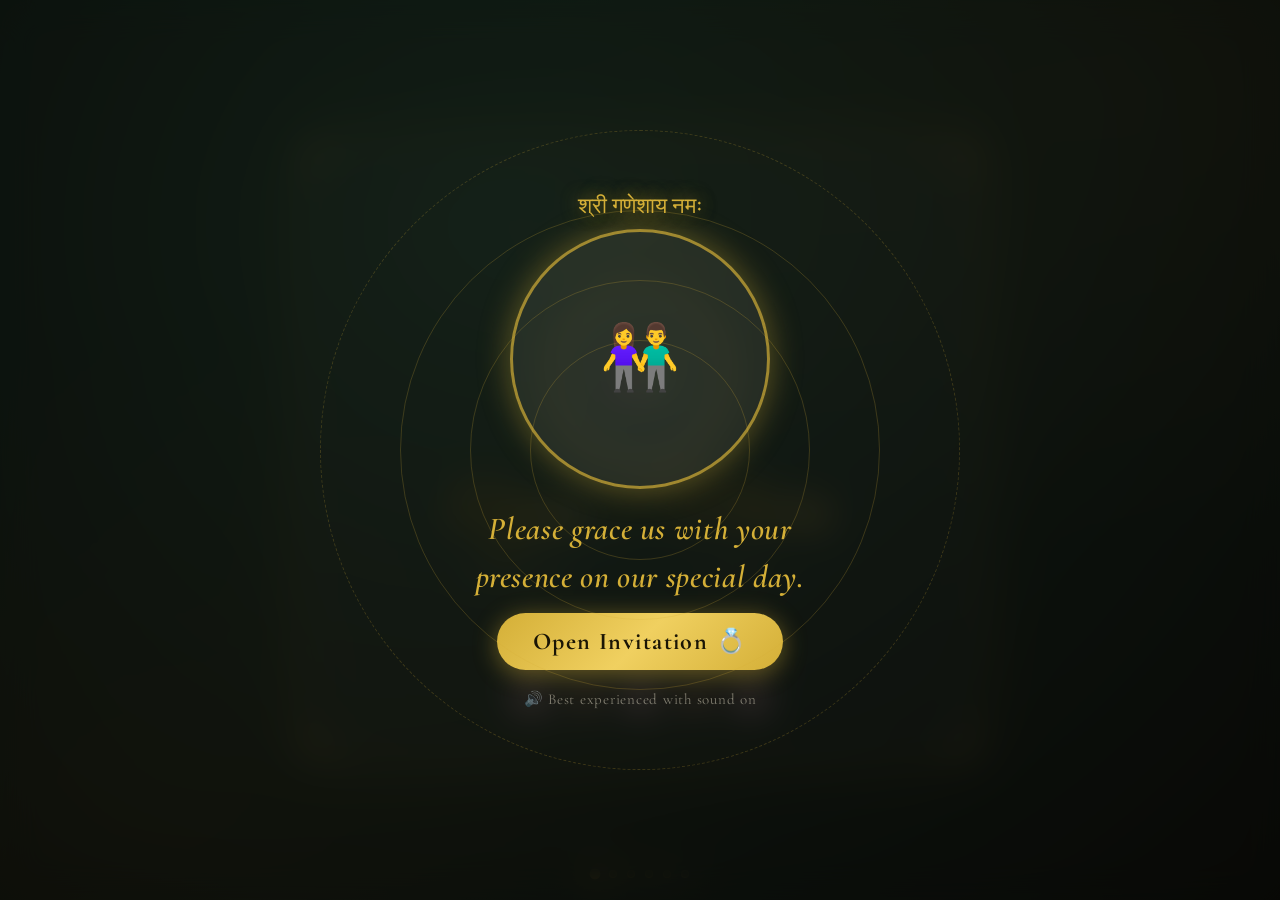
<file: index.html>
<!DOCTYPE html>
<html lang="en">
<head>
  <meta charset="UTF-8" />
  <meta name="viewport" content="width=device-width, initial-scale=1.0" />
  <meta name="description" content="Arjun &amp; Meera — a digital wedding invitation with an Indian ethnic theme. 20 &amp; 21 November 2027, Jodhpur." />
  <meta property="og:title" content="Arjun &amp; Meera — Wedding Invitation" />
  <meta property="og:description" content="Join us for Haldi, Sangeet, Vivaah &amp; Reception — 20 &amp; 21 November 2027, Jodhpur." />
  <meta property="og:type" content="website" />
  <meta name="theme-color" content="#0d1c1c" />
  <link rel="icon" href="assets/images/favicon.svg" type="image/svg+xml" />
  <title>Arjun &amp; Meera — Wedding Invitation</title>
  <link rel="preconnect" href="https://fonts.googleapis.com" />
  <link rel="preconnect" href="https://fonts.gstatic.com" crossorigin />
  <link href="https://fonts.googleapis.com/css2?family=Cormorant+Garamond:ital,wght@0,300;0,400;0,600;1,400&family=Playfair+Display:ital,wght@0,400;0,700;1,400&family=Great+Vibes&display=swap" rel="stylesheet" />
  <link rel="stylesheet" href="css/styles.css" />
</head>
<body>

<!-- ── Splash Screen ──────────────────────────────────── -->
<div id="splash">
  <div class="splash-ring" style="width:220px;height:220px;animation-duration:4s;"></div>
  <div class="splash-ring" style="width:340px;height:340px;animation-duration:6s;animation-delay:0.8s;"></div>
  <div class="splash-ring" style="width:480px;height:480px;animation-duration:9s;animation-delay:1.6s;"></div>
  <div class="splash-ring" style="width:640px;height:640px;animation-duration:12s;animation-delay:2.4s;border-style:dashed;"></div>
  <div id="splash-inner">
    <div id="splash-shri-ganesh">श्री गणेशाय नमः</div>
    <div id="splash-couple" style="width:clamp(180px,48vw,260px);height:clamp(180px,48vw,260px);border-radius:50%;border:3px solid rgba(212,175,55,0.7);box-shadow:0 0 32px rgba(212,175,55,0.4);margin:0 auto 16px;display:flex;align-items:center;justify-content:center;background:rgba(255,248,225,0.08);font-size:64px;">👫</div>
    <p id="splash-guest"></p>
    <h1 id="splash-title">Please grace us with your presence on our special day.</h1>
<button id="splash-btn" aria-label="Open the wedding invitation">Open Invitation 💍</button>
    <p id="splash-note">🔊 Best experienced with sound on</p>
  </div>
</div>

<!-- ── Mandala background ──────────────────────────────── -->
<div id="mandala-bg">
  <div id="mandala-outer"></div>
  <div id="mandala-inner"></div>
</div>

<!-- ── Audio Player (hidden) ──────────────────────────── -->
<audio id="bg-audio" src="assets/audio/music.mp3" loop preload="auto"></audio>

<!-- ── Guest Banner (hidden by default; shown only when ?guest= is set) ── -->
<div id="guest-banner" style="display:none">
  <span id="guest-text"></span>
</div>

<!-- ── Nav dots ────────────────────────────────────────── -->
<div id="nav-dots"></div>

<!-- ── Pause toast ──────────────────────────────────────── -->
<div id="pause-toast">
  <svg id="pause-icon" viewBox="0 0 24 24" fill="none" stroke="rgba(212,175,55,0.9)" stroke-width="2.2" stroke-linecap="round">
    <rect x="6" y="4" width="4" height="16" rx="1" fill="rgba(212,175,55,0.9)" stroke="none"/>
    <rect x="14" y="4" width="4" height="16" rx="1" fill="rgba(212,175,55,0.9)" stroke="none"/>
  </svg>
  <svg id="play-icon" viewBox="0 0 24 24" fill="none" style="display:none">
    <polygon points="5,3 19,12 5,21" fill="rgba(212,175,55,0.9)"/>
  </svg>
</div>

<!-- ── Floating petals ─────────────────────────────────── -->
<div id="petals-canvas"></div>

<!-- ════════════════════════════════════════════════════════
     SCREEN 0 — WELCOME
     ══════════════════════════════════════════════════════ -->
<section class="screen" id="screen-welcome" aria-label="Welcome">
  <div class="card">
    <div class="corner-tr"></div><div class="corner-bl"></div>

    <div class="om">ॐ</div>
    <div class="divider" style="font-size:clamp(16px,2.5vw,22px);letter-spacing:0.2em;font-weight:600;">Shubh Vivah</div>

    <!-- Couple photo placeholder -->
    <div class="photo-wrap" id="couple-photo">
      <div class="photo-placeholder" style="font-size:48px;">👫</div>
    </div>

    <div class="couple-stack">
      <div class="name-group">
        <span class="couple-names shimmer-text">Arjun</span>
        <div class="parent-names">Ramesh Sharma<br/>&amp; Sunita Sharma</div>
      </div>
      <span class="ampersand">&amp;</span>
      <div class="name-group">
        <span class="couple-names shimmer-text">Meera</span>
        <div class="parent-names">Vijay Iyer<br/>&amp; Lakshmi Iyer</div>
      </div>
    </div>

    <div class="welcome-footer">
      <p class="welcome-dates">20 &amp; 21 November 2027</p>
      <p class="welcome-venue">JODHPUR</p>
      <div class="flower-row">
        <span>🌸</span><span>🪷</span><span>🌸</span><span>🪷</span><span>🌸</span>
      </div>
    </div>

  </div>
</section>

<!-- ════════════════════════════════════════════════════════
     SCREEN 1 — HALDI
     ══════════════════════════════════════════════════════ -->
<section class="screen" id="screen-haldi">
  <div class="theme-canvas" id="tc-haldi"></div>
  <div class="card">
    <div class="corner-tr"></div><div class="corner-bl"></div>
    <div class="ceremony-icon">🌼</div>
    <div class="ceremony-title">Haldi</div>
    <div class="ceremony-subtitle">The Sacred Turmeric Ceremony</div>
    <div class="divider"></div>
    <div class="detail-grid">
      <div class="detail-row"><span class="detail-label">📅 Date</span><span class="detail-value">Saturday, 20 November 2027</span></div>
      <div class="detail-row"><span class="detail-label">⏰ Time</span><span class="detail-value">12:00 PM onwards</span></div>
      <div class="detail-row"><span class="detail-label">📍 Venue</span><span class="detail-value"><a class="maps-link" href="https://maps.app.goo.gl/DcgU9LWGgVseGhu6A" target="_blank" rel="noopener">🗺 Umaid Bhawan Palace</a></span></div>
    </div>
    <div class="divider"></div>
    <p style="font-size:clamp(16px,3vw,22px);color:rgba(255,248,225,0.85);line-height:1.8;font-style:italic;font-weight:600;">
      A joyous morning of turmeric, laughter, and love —<br/>blessings painted in gold.
    </p>
  </div>
</section>

<!-- ════════════════════════════════════════════════════════
     SCREEN 2 — SANGEET
     ══════════════════════════════════════════════════════ -->
<section class="screen" id="screen-sangeet">
  <div class="theme-canvas" id="tc-sangeet"></div>
  <div class="card">
    <div class="corner-tr"></div><div class="corner-bl"></div>
    <div class="ceremony-icon">🎶</div>
    <div class="ceremony-title">Sangeet</div>
    <div class="ceremony-subtitle">An Evening of Music &amp; Dance</div>
    <div class="divider"></div>
    <div class="detail-grid">
      <div class="detail-row"><span class="detail-label">📅 Date</span><span class="detail-value">Saturday, 20 November 2027</span></div>
      <div class="detail-row"><span class="detail-label">⏰ Time</span><span class="detail-value">4:00 PM onwards</span></div>
      <div class="detail-row"><span class="detail-label">📍 Venue</span><span class="detail-value"><a class="maps-link" href="https://maps.app.goo.gl/DcgU9LWGgVseGhu6A" target="_blank" rel="noopener">🗺 Umaid Bhawan Palace</a></span></div>
    </div>
    <div class="divider"></div>
    <p style="font-size:clamp(16px,3vw,22px);color:rgba(255,248,225,0.85);line-height:1.8;font-style:italic;font-weight:600;">
      An evening filled with music, dance, and the warmth of<br/>family and friends coming together.
    </p>
  </div>
</section>

<!-- ════════════════════════════════════════════════════════
     SCREEN 3 — VIVAAH
     ══════════════════════════════════════════════════════ -->
<section class="screen" id="screen-vivaah">
  <div class="theme-canvas" id="tc-vivaah"></div>
  <div class="card">
    <div class="corner-tr"></div><div class="corner-bl"></div>
    <div class="ceremony-icon">🪔</div>
    <div class="ceremony-title">Vivaah</div>
    <div class="ceremony-subtitle">The Sacred Wedding Ceremony</div>
    <div class="divider"></div>
    <div class="detail-grid">
      <div class="detail-row"><span class="detail-label">📅 Date</span><span class="detail-value">Sunday, 21 November 2027</span></div>
      <div class="detail-row"><span class="detail-label">⏰ Time</span><span class="detail-value">9:00 AM onwards</span></div>
      <div class="detail-row"><span class="detail-label">📍 Venue</span><span class="detail-value"><a class="maps-link" href="https://maps.app.goo.gl/DcgU9LWGgVseGhu6A" target="_blank" rel="noopener">🗺 Umaid Bhawan Palace</a></span></div>
    </div>
    <div class="divider"></div>
    <p style="font-size:clamp(16px,3vw,22px);color:rgba(255,248,225,0.85);line-height:1.8;font-style:italic;font-weight:600;">
      Two souls unite in the sacred fire —<br/>joined forever by love and the Vedic rites.
    </p>
  </div>
</section>

<!-- ════════════════════════════════════════════════════════
     SCREEN 4 — RECEPTION
     ══════════════════════════════════════════════════════ -->
<section class="screen" id="screen-reception">
  <div class="theme-canvas" id="tc-reception"></div>
  <div class="card">
    <div class="corner-tr"></div><div class="corner-bl"></div>
    <div class="ceremony-icon">✨</div>
    <div class="ceremony-title">Reception</div>
    <div class="ceremony-subtitle">A Grand Celebration</div>
    <div class="divider"></div>
    <div class="detail-grid">
      <div class="detail-row"><span class="detail-label">📅 Date</span><span class="detail-value">Sunday, 21 November 2027</span></div>
      <div class="detail-row"><span class="detail-label">⏰ Time</span><span class="detail-value">6:00 PM onwards</span></div>
      <div class="detail-row"><span class="detail-label">📍 Venue</span><span class="detail-value"><a class="maps-link" href="https://maps.app.goo.gl/DcgU9LWGgVseGhu6A" target="_blank" rel="noopener">🗺 Umaid Bhawan Palace</a></span></div>
    </div>
    <div class="divider"></div>
    <p style="font-size:clamp(16px,3vw,22px);color:rgba(255,248,225,0.85);line-height:1.8;font-style:italic;font-weight:600;">
      Join us for an evening of elegance, joy, and celebration<br/>as we welcome the newlyweds.
    </p>
  </div>
</section>

<!-- ════════════════════════════════════════════════════════
     SCREEN 5 — ALL EVENTS (SUMMARY)
     ══════════════════════════════════════════════════════ -->
<section class="screen" id="screen-all">
  <div class="card" style="max-width:min(780px,96vw)">
    <div class="corner-tr"></div><div class="corner-bl"></div>

    <div class="om">ॐ</div>
    <div class="ceremony-title" style="font-size:clamp(22px,5vw,38px)">We warmly invite you to</div>
    <div class="divider"></div>

    <div class="events-grid">
      <div class="event-mini">
        <div class="event-mini-title">🌼 Haldi</div>
        <p>Sat, 20 Nov 2027 · 12:00 PM<br/>
           <a href="https://maps.app.goo.gl/DcgU9LWGgVseGhu6A" target="_blank" rel="noopener">📍 Umaid Bhawan Palace</a>
        </p>
      </div>
      <div class="event-mini">
        <div class="event-mini-title">🎶 Sangeet</div>
        <p>Sat, 20 Nov 2027 · 4:00 PM<br/>
           <a href="https://maps.app.goo.gl/DcgU9LWGgVseGhu6A" target="_blank" rel="noopener">📍 Umaid Bhawan Palace</a>
        </p>
      </div>
      <div class="event-mini">
        <div class="event-mini-title">🪔 Vivaah</div>
        <p>Sun, 21 Nov 2027 · 9:00 AM<br/>
           <a href="https://maps.app.goo.gl/DcgU9LWGgVseGhu6A" target="_blank" rel="noopener">📍 Umaid Bhawan Palace</a>
        </p>
      </div>
      <div class="event-mini">
        <div class="event-mini-title">✨ Reception</div>
        <p>Sun, 21 Nov 2027 · 6:00 PM<br/>
           <a href="https://maps.app.goo.gl/DcgU9LWGgVseGhu6A" target="_blank" rel="noopener">📍 Umaid Bhawan Palace</a>
        </p>
      </div>
    </div>

    <div class="divider" style="margin-top:20px;"></div>
    <p style="font-size:clamp(16px,3vw,22px);color:rgba(255,248,225,0.85);font-style:italic;font-weight:600;">
      Your presence and blessings will make our celebration complete. ❤️
    </p>

    <div class="summary-footer">
      <div class="diya-row">
        <span>🪔</span><span>🌸</span><span>🪔</span><span>🌸</span><span>🪔</span>
      </div>
    </div>
  </div>
</section>

<script src="js/main.js"></script>
</body>
</html>
</file>
<file: css/styles.css>
/* ── RESET & BASE ─────────────────────────────────────── */
*, *::before, *::after { box-sizing: border-box; margin: 0; padding: 0; }

:root {
  --gold:       #D4AF37;
  --gold-light: #F0D060;
  --gold-dark:  #9A7D10;
  --teal:       #1E5F5F;
  --teal-light: #2D8080;
  --cream:      #FFF8E1;
  --ivory:      #FAEBD7;
  --red:        #8B1A1A;
  --haldi-bg:   #7B3F00;
  --sangeet-bg: #3D0C5E;
  --vivaah-bg:  #5C0A0A;
  --reception-bg: #0A2E3D;
}

html, body {
  width: 100%; height: 100%;
  overflow: hidden;
  overscroll-behavior: none;
  font-family: 'Cormorant Garamond', Georgia, serif;
  background: #0d1c1c;
  color: var(--cream);
}

/* ── PETALS ───────────────────────────────────────────── */
#petals-canvas {
  position: fixed; inset: 0;
  pointer-events: none; z-index: 0;
  overflow: hidden;
}
.petal {
  position: absolute;
  width: 12px; height: 12px;
  border-radius: 50% 0 50% 0;
  opacity: 0;
  animation: petalFall linear infinite;
}
@keyframes petalFall {
  0%   { transform: translateY(-20px) rotate(0deg);   opacity: 0; }
  10%  { opacity: 0.7; }
  90%  { opacity: 0.5; }
  100% { transform: translateY(110vh) rotate(720deg); opacity: 0; }
}

/* ── SPLASH SCREEN ────────────────────────────────────── */
#splash {
  position: fixed; inset: 0; z-index: 9999;
  display: flex; align-items: center; justify-content: center;
  background: rgba(10, 8, 4, 0.72);
  backdrop-filter: blur(18px) saturate(0.8);
  -webkit-backdrop-filter: blur(18px) saturate(0.8);
  transition: opacity 0.8s ease, visibility 0.8s ease;
}
#splash.hidden {
  opacity: 0; visibility: hidden; pointer-events: none;
}
#splash-inner {
  text-align: center; padding: 40px 32px;
  max-width: 420px;
  animation: fadeIn 1s ease both;
}
#splash-shri-ganesh {
  font-size: clamp(16px, 4vw, 22px);
  color: var(--gold);
  letter-spacing: 0;
  margin-bottom: 10px;
  text-shadow: 0 0 18px rgba(212,175,55,0.6);
}
#splash-couple {
  width: clamp(180px, 48vw, 260px);
  height: clamp(180px, 48vw, 260px);
  object-fit: cover;
  object-position: center 15%;
  border-radius: 50%;
  border: 3px solid rgba(212,175,55,0.7);
  box-shadow: 0 0 32px rgba(212,175,55,0.4);
  margin-bottom: 16px;
  display: block;
  margin-left: auto;
  margin-right: auto;
  animation: floatPetal 3s ease-in-out infinite;
}
#splash-rings {
  font-size: clamp(40px, 10vw, 64px);
  margin-bottom: 20px;
  animation: floatPetal 3s ease-in-out infinite;
}
#splash-guest {
  font-family: 'Great Vibes', cursive;
  font-size: clamp(32px, 7vw, 52px);
  color: var(--gold-light);
  margin: 0 0 6px;
  text-shadow: 0 0 24px rgba(212,175,55,0.5);
  display: none;
}
#splash-title {
  font-family: 'Cormorant Garamond', serif;
  font-size: clamp(20px, 5vw, 32px);
  color: var(--gold);
  font-weight: 600;
  margin: 0 0 12px;
  letter-spacing: 0.02em;
  line-height: 1.5;
  font-style: italic;
}
#splash-sub {
  font-family: 'Cormorant Garamond', serif;
  font-size: clamp(18px, 4.5vw, 26px);
  color: rgba(255, 248, 225, 0.82);
  line-height: 1.7;
  margin: 0 0 32px;
  font-style: italic;
}
#splash-btn {
  font-family: 'Cormorant Garamond', serif;
  font-size: clamp(18px, 4vw, 24px);
  color: #1a1505;
  background: linear-gradient(135deg, #D4AF37, #f0d060, #D4AF37);
  border: none; border-radius: 50px;
  padding: 14px 36px;
  cursor: pointer; letter-spacing: 0.06em;
  font-weight: 700;
  box-shadow: 0 4px 24px rgba(212,175,55,0.45);
  transition: transform 0.2s, box-shadow 0.2s;
}
#splash-btn:hover {
  transform: scale(1.06);
  box-shadow: 0 6px 32px rgba(212,175,55,0.65);
}
@keyframes btnPulse {
  0%,100% { transform: scale(1);    box-shadow: 0 4px 24px rgba(212,175,55,0.45); }
  50%     { transform: scale(1.06); box-shadow: 0 6px 36px rgba(212,175,55,0.8); }
}
@keyframes btnNudge {
  0%,100% { transform: translateY(0); }
  60%     { transform: translateY(-5px); }
  75%     { transform: translateY(-2px); }
  90%     { transform: translateY(-4px); }
}
#splash-btn {
  animation: btnPulse 2s ease-in-out infinite, btnNudge 3s ease-in-out infinite;
}
#splash-note {
  margin-top: 20px;
  font-size: 15px;
  color: rgba(255,248,225,0.45);
  letter-spacing: 0.05em;
}

/* ── GUEST BANNER ─────────────────────────────────────── */
#guest-banner {
  position: fixed; top: 0; left: 50%; transform: translateX(-50%);
  z-index: 900;
  text-align: center;
  padding: 10px 28px;
  background: linear-gradient(135deg, rgba(212,175,55,0.18), rgba(30,95,95,0.18));
  border-bottom: 1px solid rgba(212,175,55,0.35);
  backdrop-filter: blur(6px);
  width: 100%;
  font-family: 'Cormorant Garamond', serif;
  font-size: clamp(13px, 2vw, 16px);
  color: var(--gold-light);
  letter-spacing: 0.05em;
}
#guest-banner span { font-style: italic; }

/* ── SECTIONS / SLIDES ────────────────────────────────── */
.screen {
  position: fixed; inset: 0;
  display: flex; flex-direction: column;
  align-items: center; justify-content: center;
  text-align: center;
  padding: 80px 24px 80px;
  opacity: 0;
  pointer-events: none;
  transition: opacity 0.5s ease-in-out;
  z-index: 10;
  overflow-y: auto;
}
.screen.visible {
  opacity: 1;
  pointer-events: auto;
}

/* BG gradients per screen — rich Indian palette */
#screen-welcome   { background: radial-gradient(ellipse at 40% 25%, #1e6048 0%, #0e2e28 55%, #050e0e 100%); }
#screen-haldi     { background: radial-gradient(ellipse at 60% 25%, #7a3800 0%, #4a1e00 50%, #180800 100%); }
#screen-sangeet   { background: radial-gradient(ellipse at 40% 30%, #520d8a 0%, #300560 50%, #0d0120 100%); }
#screen-vivaah    { background: radial-gradient(ellipse at 50% 20%, #8c0e0e 0%, #520404 50%, #160101 100%); }
#screen-reception { background: radial-gradient(ellipse at 50% 30%, #0e3f72 0%, #061a34 50%, #010508 100%); }
#screen-all       { background: radial-gradient(ellipse at 50% 25%, #1b4a36 0%, #0a2018 60%, #020a06 100%); }

/* Ambient golden corner glows on every slide */
.screen::before {
  content: ''; position: absolute; inset: 0; pointer-events: none; z-index: 0;
  background:
    radial-gradient(ellipse at 10% 90%, rgba(212,175,55,0.10) 0%, transparent 40%),
    radial-gradient(ellipse at 90% 10%, rgba(212,175,55,0.10) 0%, transparent 40%);
}

/* ── ORNAMENTAL BORDERS ───────────────────────────────── */
.card {
  position: relative;
  width: min(680px, 96vw);
  height: clamp(540px, 80vh, 620px);
  background: rgba(255,248,225,0.05);
  border: 1px solid rgba(212,175,55,0.4);
  border-radius: 4px;
  padding: clamp(20px, 4vw, 48px) clamp(20px, 5vw, 52px);
  backdrop-filter: blur(8px);
  display: flex;
  flex-direction: column;
  align-items: center;
  justify-content: center;
  overflow: hidden;
}
.card::before, .card::after {
  content: '';
  position: absolute;
  width: 36px; height: 36px;
  border-color: var(--gold);
  border-style: solid;
}
.card::before { top: 8px; left: 8px; border-width: 2px 0 0 2px; }
.card::after  { bottom: 8px; right: 8px; border-width: 0 2px 2px 0; }

.corner-tr, .corner-bl {
  position: absolute;
  width: 36px; height: 36px;
  border-color: var(--gold);
  border-style: solid;
}
.corner-tr { top: 8px; right: 8px; border-width: 2px 2px 0 0; }
.corner-bl { bottom: 8px; left: 8px; border-width: 0 0 2px 2px; }

/* ── TYPOGRAPHY ───────────────────────────────────────── */
.script { font-family: 'Great Vibes', cursive; }

.om {
  font-size: clamp(24px, 5vw, 36px);
  color: var(--gold);
  line-height: 1;
  margin-bottom: 6px;
  text-shadow: 0 0 20px rgba(212,175,55,0.5);
}
/* nudge OM down on welcome only; tighten spacing so content stays inside card */
#screen-welcome .om         { margin-top: 10px; margin-bottom: 2px; }
#screen-welcome .photo-wrap { margin-top: 4px; margin-bottom: 4px; }

.divider {
  display: flex; align-items: center; gap: 12px;
  color: var(--gold-dark);
  margin: 12px 0;
  font-size: 11px;
  letter-spacing: 0.3em;
  text-transform: uppercase;
}
.divider::before, .divider::after {
  content: '';
  flex: 1;
  height: 1px;
  background: linear-gradient(90deg, transparent, var(--gold-dark), transparent);
}

.couple-names {
  font-family: 'Great Vibes', cursive;
  font-size: clamp(36px, 8vw, 72px);
  font-weight: 400;
  line-height: 1.1;
  color: var(--gold-light);
  text-shadow: 0 2px 24px rgba(212,175,55,0.4);
  white-space: nowrap;
  display: block;
  text-transform: capitalize;
}
.ampersand {
  font-family: 'Great Vibes', cursive;
  font-size: clamp(28px, 6vw, 48px);
  color: var(--gold-dark);
  display: block;
  margin: 2px 0;
}
.couple-stack {
  display: flex;
  flex-direction: row;
  align-items: flex-start;
  justify-content: center;
  gap: clamp(8px, 2vw, 20px);
  width: 100%;
}
.name-group {
  display: flex;
  flex-direction: column;
  align-items: center;
}
.couple-stack .ampersand {
  margin-top: clamp(6px, 1.5vw, 14px);
}
.parent-names {
  font-family: 'Cormorant Garamond', serif;
  font-size: clamp(11px, 1.8vw, 14px);
  color: var(--gold);
  letter-spacing: 0.04em;
  line-height: 1.5;
  margin-top: 2px;
  text-align: center;
}

/* ── PHOTO FRAME ──────────────────────────────────────── */
.photo-wrap {
  margin: 18px auto 10px;
  width: clamp(120px, 30vw, 180px);
  height: clamp(120px, 30vw, 180px);
  border-radius: 50%;
  border: 3px solid var(--gold);
  box-shadow: 0 0 0 6px rgba(212,175,55,0.15), 0 0 0 10px rgba(212,175,55,0.08);
  overflow: hidden;
  background: rgba(255,248,225,0.08);
  display: flex; align-items: center; justify-content: center;
  flex-shrink: 0;
}
.photo-wrap img {
  width: 100%; height: 100%; object-fit: cover;
}
/* SVG placeholder couple */
.photo-placeholder {
  width: 100%; height: 100%;
  display: flex; align-items: center; justify-content: center;
}

/* ── CEREMONY CARD ────────────────────────────────────── */
.ceremony-icon {
  font-size: clamp(40px, 10vw, 72px);
  line-height: 1;
  margin-bottom: 6px;
  filter: drop-shadow(0 0 12px rgba(212,175,55,0.6));
}
/* ── HAVAN KUND fire animation ───────────────────────── */
.havan-svg { width: clamp(56px,12vw,88px); height: clamp(56px,12vw,88px); display:block; margin:0 auto 6px; overflow:visible; }
@keyframes flicker1 { 0%,100%{transform:scaleX(1)   scaleY(1)   translateY(0)}  33%{transform:scaleX(0.85) scaleY(1.12) translateY(-3px)} 66%{transform:scaleX(1.1)  scaleY(0.92) translateY(1px)} }
@keyframes flicker2 { 0%,100%{transform:scaleX(1)   scaleY(1)   translateY(0)}  40%{transform:scaleX(1.1)  scaleY(0.88) translateY(2px)} 70%{transform:scaleX(0.88) scaleY(1.14) translateY(-4px)} }
@keyframes flicker3 { 0%,100%{transform:scaleX(1)   scaleY(1)   translateY(0)}  25%{transform:scaleX(0.9)  scaleY(1.18) translateY(-5px)} 75%{transform:scaleX(1.08) scaleY(0.9)  translateY(2px)} }
.havan-fire-1 { transform-origin: 50% 100%; animation: flicker1 0.9s ease-in-out infinite; }
.havan-fire-2 { transform-origin: 50% 100%; animation: flicker2 0.7s ease-in-out infinite 0.15s; }
.havan-fire-3 { transform-origin: 50% 100%; animation: flicker3 1.1s ease-in-out infinite 0.3s; }
/* ── HALDI bowl animation ────────────────────────────── */
.haldi-svg { width: clamp(56px,12vw,88px); height: clamp(56px,12vw,88px); display:block; margin:0 auto 6px; overflow:visible; }
@keyframes drip1 { 0%,40%{opacity:0;transform:translateY(0)} 50%{opacity:1} 90%,100%{opacity:0;transform:translateY(10px)} }
@keyframes drip2 { 0%,55%{opacity:0;transform:translateY(0)} 65%{opacity:1} 95%,100%{opacity:0;transform:translateY(8px)} }
.haldi-drip-1 { animation: drip1 2.2s ease-in infinite; }
.haldi-drip-2 { animation: drip2 2.2s ease-in infinite 0.6s; }
.ceremony-title {
  font-family: 'Playfair Display', serif;
  font-size: clamp(30px, 7vw, 56px);
  font-weight: 700;
  color: var(--gold);
  letter-spacing: 0.08em;
  text-shadow: 0 2px 16px rgba(212,175,55,0.3);
  margin-bottom: 4px;
}
.ceremony-subtitle {
  font-size: clamp(12px, 2.2vw, 15px);
  letter-spacing: 0.3em;
  text-transform: uppercase;
  color: rgba(255,248,225,0.5);
  margin-bottom: 20px;
}

.detail-grid {
  display: flex;
  flex-direction: column;
  align-items: center;
  gap: 8px;
  text-align: center;
  margin: 16px 0;
  width: 100%;
  font-size: clamp(17px, 3vw, 22px);
}
.detail-row {
  display: flex;
  align-items: center;
  justify-content: center;
  gap: 10px;
  width: 100%;
}
.detail-label {
  color: var(--gold-dark);
  font-weight: 600;
  letter-spacing: 0.05em;
  white-space: nowrap;
  font-size: clamp(17px, 3vw, 22px);
}
.detail-value { color: var(--cream); }
.detail-icon {
  width: 1.1em; height: 1.1em;
  vertical-align: -0.18em;
  flex-shrink: 0;
}

a.maps-link {
  display: inline-flex; align-items: center; gap: 6px;
  color: var(--gold-light);
  text-decoration: none;
  border-bottom: 1px dashed rgba(212,175,55,0.4);
  padding-bottom: 1px;
  transition: color 0.2s, border-color 0.2s;
}
a.maps-link:hover { color: #fff; border-color: #fff; }

/* ── ALL EVENTS TABLE ─────────────────────────────────── */
.events-grid {
  display: grid;
  grid-template-columns: repeat(auto-fit, minmax(240px, 1fr));
  gap: 16px;
  width: 100%;
  margin-top: 16px;
}
.event-mini {
  background: rgba(255,248,225,0.06);
  border: 1px solid rgba(212,175,55,0.25);
  border-radius: 4px;
  padding: 16px 18px;
  text-align: left;
}
.event-mini-title {
  font-family: 'Playfair Display', serif;
  font-size: clamp(16px, 3vw, 20px);
  color: var(--gold);
  margin-bottom: 8px;
}
.event-mini p {
  font-size: clamp(11px, 2vw, 13px);
  color: rgba(255,248,225,0.72);
  line-height: 1.7;
}
.event-mini a { color: var(--gold-light); text-decoration: none; }
.event-mini a:hover { color: #fff; }

/* ── NAV DOTS ─────────────────────────────────────────── */
#nav-dots {
  position: fixed; bottom: 22px; left: 50%; transform: translateX(-50%);
  display: flex; gap: 10px; z-index: 800;
}
.dot {
  width: 8px; height: 8px; border-radius: 50%;
  background: rgba(212,175,55,0.3);
  border: 1.5px solid rgba(212,175,55,0.5);
  cursor: pointer;
  transition: background 0.3s, transform 0.3s;
}
.dot.active { background: var(--gold); transform: scale(1.35); }

/* nav arrows — hidden on all devices */
.nav-arrow { display: none; }

/* ── AUTO-ADVANCE RING ────────────────────────────────── */
.countdown-ring {
  position: fixed; bottom: 18px; right: 16px;
  width: 36px; height: 36px; z-index: 800;
  display: none;
}
.countdown-ring svg { transform: rotate(-90deg); }
.countdown-ring circle.track { stroke: rgba(212,175,55,0.2); fill: none; }
.countdown-ring circle.fill  { stroke: var(--gold); fill: none;
  stroke-dasharray: 100; stroke-dashoffset: 100;
  transition: stroke-dashoffset 0.1s linear; }

/* ── PAUSE TOAST ──────────────────────────────────────── */
#pause-toast {
  position: fixed; top: 50%; left: 50%;
  transform: translate(-50%, -50%) scale(0.85);
  background: rgba(10, 8, 4, 0.78);
  backdrop-filter: blur(12px);
  -webkit-backdrop-filter: blur(12px);
  border: 1px solid rgba(212,175,55,0.4);
  border-radius: 50%;
  width: 72px; height: 72px;
  display: flex; align-items: center; justify-content: center;
  z-index: 1000;
  opacity: 0; pointer-events: none;
  transition: opacity 0.25s ease, transform 0.25s ease;
}
#pause-toast.show {
  opacity: 1; transform: translate(-50%, -50%) scale(1);
}
#pause-toast svg { width: 32px; height: 32px; }

/* ── ANIMATIONS ───────────────────────────────────────── */
@keyframes shimmer {
  0%   { background-position: -200% center; }
  100% { background-position:  200% center; }
}
.shimmer-text {
  background: linear-gradient(90deg, var(--gold-dark) 20%, var(--gold-light) 50%, var(--gold-dark) 80%);
  background-size: 200% auto;
  -webkit-background-clip: text;
  -webkit-text-fill-color: transparent;
  background-clip: text;
  animation: shimmer 3s linear infinite;
}

@keyframes pulse-glow {
  0%, 100% { box-shadow: 0 0 0 0 rgba(212,175,55,0.3); }
  50%       { box-shadow: 0 0 0 12px rgba(212,175,55,0); }
}
.photo-wrap { animation: pulse-glow 3s ease infinite; }

/* ── SLIDE ENTRY animations (one per slide) ── */
@keyframes card-rise {
  0%   { opacity: 0; transform: translateY(55vh) scale(0.6);  filter: blur(24px); }
  60%  { opacity: 1; filter: blur(4px); }
  100% { opacity: 1; transform: translateY(0)    scale(1);    filter: blur(0);    }
}
@keyframes card-zoom-in {
  0%   { opacity: 0; transform: scale(0.3)  rotate(-8deg); filter: blur(28px); }
  55%  { opacity: 1; filter: blur(6px); }
  100% { opacity: 1; transform: scale(1)    rotate(0deg);  filter: blur(0);    }
}
@keyframes card-enter-right {
  0%   { opacity: 0; transform: translateX(80vw) scale(0.75) rotate(10deg);  filter: blur(20px); }
  55%  { opacity: 1; filter: blur(5px); }
  100% { opacity: 1; transform: translateX(0)    scale(1)    rotate(0deg);   filter: blur(0);    }
}
@keyframes card-enter-left {
  0%   { opacity: 0; transform: translateX(-80vw) scale(0.75) rotate(-10deg); filter: blur(20px); }
  55%  { opacity: 1; filter: blur(5px); }
  100% { opacity: 1; transform: translateX(0)     scale(1)    rotate(0deg);   filter: blur(0);    }
}
@keyframes card-drop {
  0%   { opacity: 0; transform: translateY(-55vh) scale(0.65) rotate(6deg);  filter: blur(24px); }
  55%  { opacity: 1; filter: blur(5px); }
  100% { opacity: 1; transform: translateY(0)     scale(1)    rotate(0deg);  filter: blur(0);    }
}
@keyframes card-unfurl {
  0%   { opacity: 0; transform: scale(2.2) rotate(-5deg); filter: blur(30px); }
  55%  { opacity: 1; filter: blur(8px); }
  100% { opacity: 1; transform: scale(1)   rotate(0deg);  filter: blur(0);   }
}
/* ── SLIDE EXIT animation ── */
@keyframes card-exit {
  0%   { opacity: 1; transform: scale(1)    translateY(0);     filter: blur(0);    }
  40%  { filter: blur(10px); }
  100% { opacity: 0; transform: scale(0.5)  translateY(-40vh); filter: blur(28px); }
}
.card.card-exit { animation: card-exit 1.4s cubic-bezier(0.55,0,1,0.8) forwards !important; }

/* per-slide entry — triggered each time .visible is added to the screen */
#screen-welcome.visible   .card { animation: card-rise        3.2s cubic-bezier(0.16,1,0.3,1) both; }
#screen-haldi.visible     .card { animation: card-zoom-in     3.0s cubic-bezier(0.16,1,0.3,1) both; }
#screen-sangeet.visible   .card { animation: card-enter-right 3.0s cubic-bezier(0.16,1,0.3,1) both; }
#screen-vivaah.visible    .card { animation: card-enter-left  3.0s cubic-bezier(0.16,1,0.3,1) both; }
#screen-reception.visible .card { animation: card-drop        3.0s cubic-bezier(0.16,1,0.3,1) both; }
#screen-all.visible       .card { animation: card-unfurl      3.2s cubic-bezier(0.16,1,0.3,1) both; }

/* ── MANDALA BACKGROUND ──────────────────────────────────── */
#mandala-bg {
  position: fixed; inset: 0;
  display: flex; align-items: center; justify-content: center;
  pointer-events: none; z-index: 2; overflow: hidden;
}
#mandala-outer {
  position: absolute;
  width: min(96vw, 96vh); height: min(96vw, 96vh);
  opacity: 0.09;
  animation: mandala-spin 90s linear infinite;
}
#mandala-inner {
  position: absolute;
  width: min(54vw, 54vh); height: min(54vw, 54vh);
  opacity: 0.07;
  animation: mandala-spin 45s linear infinite reverse;
}
@keyframes mandala-spin { to { transform: rotate(360deg); } }

/* ── CARD GOLDEN GLOW ON ENTRY ───────────────────────────── */
.screen.visible .card {
  box-shadow:
    0 0 80px rgba(212,175,55,0.14),
    0 0 24px rgba(212,175,55,0.08),
    inset 0 0 50px rgba(212,175,55,0.05);
}

/* ── CARD CONTENT STAGGER ─────────────────────────────────── */
@keyframes contentFadeUp {
  from { opacity: 0; transform: translateY(22px); }
  to   { opacity: 1; transform: translateY(0); }
}
/* corners are children 1 & 2 — suppress animation on them */
.screen.visible .card > .corner-tr,
.screen.visible .card > .corner-bl { animation: none !important; opacity: 1 !important; }
.card.card-exit > * { animation: none !important; opacity: 1 !important; }

.screen.visible .card > *:nth-child(3)  { animation: contentFadeUp 0.8s ease both; animation-delay: 0.55s; }
.screen.visible .card > *:nth-child(4)  { animation: contentFadeUp 0.8s ease both; animation-delay: 0.80s; }
.screen.visible .card > *:nth-child(5)  { animation: contentFadeUp 0.8s ease both; animation-delay: 1.05s; }
.screen.visible .card > *:nth-child(6)  { animation: contentFadeUp 0.8s ease both; animation-delay: 1.30s; }
.screen.visible .card > *:nth-child(7)  { animation: contentFadeUp 0.8s ease both; animation-delay: 1.55s; }
.screen.visible .card > *:nth-child(8)  { animation: contentFadeUp 0.8s ease both; animation-delay: 1.80s; }
.screen.visible .card > *:nth-child(9)  { animation: contentFadeUp 0.8s ease both; animation-delay: 2.05s; }

/* ── CEREMONY ICON FLOAT ──────────────────────────────────── */
@keyframes iconFloat {
  0%, 100% { transform: translateY(0)   scale(1);    filter: drop-shadow(0 0 14px rgba(212,175,55,0.65)); }
  50%       { transform: translateY(-9px) scale(1.07); filter: drop-shadow(0 0 28px rgba(212,175,55,1.0));  }
}
.ceremony-icon { animation: iconFloat 3.2s ease-in-out infinite !important; }
@keyframes havanFloat {
  0%, 100% { transform: translateY(0)   scale(1);    filter: drop-shadow(0 0 14px #FF6B00) drop-shadow(0 -4px 18px #FFD700); }
  50%       { transform: translateY(-9px) scale(1.07); filter: drop-shadow(0 0 26px #FF4500) drop-shadow(0 -8px 28px #FFAA00); }
}
@keyframes haldiFloat {
  0%, 100% { transform: translateY(0)   scale(1);    filter: drop-shadow(0 0 10px #E8A000); }
  50%       { transform: translateY(-9px) scale(1.07); filter: drop-shadow(0 0 22px #FFD700); }
}
.havan-svg { animation: havanFloat 3.2s ease-in-out infinite !important; }
.haldi-svg { animation: haldiFloat 3.2s ease-in-out infinite !important; }
/* ── GANPATI IMAGE ──────────────────────────────────────── */
.ganpati-svg {
  width: clamp(100px,20vw,148px); height: clamp(100px,20vw,148px);
  display: block; margin: 0 auto 6px;
  object-fit: cover; border-radius: 14px;
  box-shadow: 0 0 28px rgba(0,0,0,0.5);
}
/* Per-screen: hue-rotate shifts the red bg to match the theme;
   white Ganpati silhouette is unaffected by hue-rotate */
@keyframes ganpatiGlowHaldi {
  0%,100%{transform:scale(1);   filter:hue-rotate(28deg) saturate(1.2) drop-shadow(0 0 12px rgba(255,200,60,0.6))}
  50%    {transform:scale(1.07);filter:hue-rotate(28deg) saturate(1.2) drop-shadow(0 0 28px rgba(255,200,60,1))}
}
@keyframes ganpatiGlowSangeet {
  0%,100%{transform:scale(1);   filter:hue-rotate(272deg) saturate(1.4) drop-shadow(0 0 12px rgba(206,147,216,0.6))}
  50%    {transform:scale(1.07);filter:hue-rotate(272deg) saturate(1.4) drop-shadow(0 0 28px rgba(206,147,216,1))}
}
@keyframes ganpatiGlowVivaah {
  0%,100%{transform:scale(1);   filter:hue-rotate(0deg) saturate(1.1) drop-shadow(0 0 12px rgba(255,180,50,0.6))}
  50%    {transform:scale(1.07);filter:hue-rotate(0deg) saturate(1.1) drop-shadow(0 0 28px rgba(255,215,0,1))}
}
@keyframes ganpatiGlowReception {
  0%,100%{transform:scale(1);   filter:hue-rotate(214deg) saturate(1.3) drop-shadow(0 0 12px rgba(100,181,246,0.6))}
  50%    {transform:scale(1.07);filter:hue-rotate(214deg) saturate(1.3) drop-shadow(0 0 28px rgba(100,181,246,1))}
}
#screen-haldi     .ganpati-svg { animation: ganpatiGlowHaldi     4s ease-in-out infinite !important; }
#screen-sangeet   .ganpati-svg { animation: ganpatiGlowSangeet   4s ease-in-out infinite !important; }
#screen-vivaah    .ganpati-svg { animation: ganpatiGlowVivaah    4s ease-in-out infinite !important; }
#screen-reception .ganpati-svg { animation: ganpatiGlowReception 4s ease-in-out infinite !important; }

/* ── OM PULSE ─────────────────────────────────────────────── */
@keyframes omPulse {
  0%, 100% { text-shadow: 0 0 18px rgba(212,175,55,0.5), 0 0 36px rgba(212,175,55,0.2); transform: scale(1) rotate(0deg); }
  50%       { text-shadow: 0 0 32px rgba(212,175,55,1.0), 0 0 64px rgba(212,175,55,0.5), 0 0 96px rgba(212,175,55,0.2); transform: scale(1.1) rotate(3deg); }
}
.om { animation: omPulse 4s ease-in-out infinite !important; }

/* ── THEME PARTICLE CANVAS ────────────────────────────────── */
.theme-canvas {
  position: absolute; inset: 0;
  pointer-events: none; overflow: hidden; z-index: 5;
}
.tp {
  position: absolute; pointer-events: none;
  animation: tpFly linear forwards;
}
@keyframes tpFly {
  0%   { opacity: 0; transform: translate(0,0) scale(0.4) rotate(0deg); }
  15%  { opacity: 1; }
  85%  { opacity: 0.8; }
  100% { opacity: 0; transform: translate(var(--tx,0px), var(--ty,-120px)) scale(var(--ts,1)) rotate(var(--tr,180deg)); }
}

/* ── SUMMARY FOOTER ──────────────────────────────────────── */
.summary-footer {
  margin-top: auto;
  padding-top: 14px;
  text-align: center;
  width: 100%;
}
.diya-row {
  display: flex;
  justify-content: center;
  align-items: center;
  gap: clamp(10px, 2.5vw, 20px);
  font-size: clamp(22px, 4.5vw, 32px);
}
@keyframes diyaFloat {
  0%, 100% { transform: translateY(0);   filter: drop-shadow(0 0 4px  rgba(212,175,55,0.5)); }
  50%       { transform: translateY(-7px); filter: drop-shadow(0 0 14px rgba(212,175,55,1.0)); }
}
.diya-row span { display: inline-block; animation: diyaFloat 2.8s ease-in-out infinite; }
.diya-row span:nth-child(2) { animation-delay: 0.4s; }
.diya-row span:nth-child(3) { animation-delay: 0.8s; }
.diya-row span:nth-child(4) { animation-delay: 1.2s; }
.diya-row span:nth-child(5) { animation-delay: 1.6s; }
/* ── WELCOME FOOTER ──────────────────────────────────────── */
.welcome-footer {
  margin-top: auto;
  padding-top: 14px;
  text-align: center;
  width: 100%;
}
.flower-row {
  display: flex;
  justify-content: center;
  align-items: center;
  gap: clamp(10px, 2.5vw, 20px);
  font-size: clamp(20px, 4vw, 28px);
}
.flower-row span { display: inline-block; animation: diyaFloat 3s ease-in-out infinite; }
.flower-row span:nth-child(2) { animation-delay: 0.5s; }
.flower-row span:nth-child(3) { animation-delay: 1.0s; }
.flower-row span:nth-child(4) { animation-delay: 1.5s; }
.flower-row span:nth-child(5) { animation-delay: 2.0s; }
.welcome-dates {
  font-family: 'Cormorant Garamond', serif;
  font-size: clamp(15px, 2.5vw, 20px);
  color: var(--gold);
  letter-spacing: 0.08em;
  font-weight: 600;
  margin-top: 8px;
}
.welcome-venue {
  font-size: clamp(12px, 1.8vw, 15px);
  color: rgba(255,248,225,0.55);
  letter-spacing: 0.06em;
  margin-top: 4px;
  margin-bottom: 14px;
}

/* ── SPLASH RINGS ─────────────────────────────────────────── */
.splash-ring {
  position: absolute; border-radius: 50%;
  border: 1px solid rgba(212,175,55,0.22);
  pointer-events: none;
  animation: splashRingBreath ease-in-out infinite;
}
@keyframes splashRingBreath {
  0%, 100% { transform: scale(1);    opacity: 0.35; }
  50%       { transform: scale(1.06); opacity: 0.12; }
}

/* ── RESPONSIVE ───────────────────────────────────────── */

/* Tablet: 641px – 1024px */
@media (min-width: 641px) and (max-width: 1024px) {
  .card { padding: 36px 40px; height: clamp(540px, 80vh, 620px); }
  .couple-names { font-size: clamp(52px, 9vw, 76px); }
  .ceremony-title { font-size: clamp(34px, 6vw, 50px); }
  .events-grid { grid-template-columns: repeat(2, 1fr); }
}

/* Phone portrait: <= 640px */
@media (max-width: 640px) {
  /* Guest banner more compact */
  #guest-banner { font-size: 12px; padding: 8px 16px; }

  /* Give screens a bit more breathing room top/bottom */
  .screen { padding: 70px 10px 58px; }

  /* Card: full width, taller so content breathes comfortably */
  .card { width: 98vw; padding: 20px 14px; height: clamp(460px, 84vh, 560px); }

  /* Splash inner: narrower side padding on small screens */
  #splash-inner { padding: 32px 20px; }

  /* Bigger couple names use viewport width so they scale on any phone */
  .couple-names { font-size: clamp(28px, 8.5vw, 52px); white-space: nowrap; }
  .ampersand    { font-size: clamp(22px, 6vw, 36px); }

  /* Photo on other slides */
  .photo-wrap { width: 110px; height: 110px; }

  /* ── First slide: bigger photo + generous gaps ── */
  #screen-welcome .card       { justify-content: flex-start; padding-top: 22px; }
  #screen-welcome .photo-wrap { width: 155px; height: 155px; margin-top: 14px; margin-bottom: 14px; }
  #screen-welcome .om         { margin-top: 0; margin-bottom: 10px; font-size: clamp(28px, 7vw, 36px); }
  #screen-welcome .divider    { margin-bottom: 8px; }
  #screen-welcome .couple-stack { gap: 18px; margin-top: 10px; }
  #screen-welcome .parent-names  { font-size: 13px; margin-top: 5px; line-height: 1.6; }
  #screen-welcome .welcome-footer { padding-top: 10px; }
  #screen-welcome .flower-row     { font-size: 18px; gap: 10px; }
  #screen-welcome .welcome-dates  { font-size: 13px; margin-top: 6px; }
  #screen-welcome .welcome-venue  { font-size: 11px; margin-top: 3px; }

  /* ── Ceremony slides ── */
  .ceremony-icon     { font-size: clamp(36px, 12vw, 56px); }
  .ceremony-title    { font-size: clamp(28px, 9vw, 44px); }
  .ceremony-subtitle { font-size: 12px; letter-spacing: 0.2em; margin-bottom: 14px; }
  .detail-grid       { font-size: 15px; gap: 10px; margin: 10px 0; }
  /* Allow detail rows to wrap on very narrow phones */
  .detail-row        { flex-wrap: wrap; gap: 4px 10px; }

  /* ── Summary screen: single column, sized to fill the card ── */
  #screen-all .card             { justify-content: flex-start; padding-top: 16px; overflow-y: hidden; }
  #screen-all .om               { font-size: 22px; margin-bottom: 4px; }
  #screen-all .ceremony-title   { font-size: 17px !important; margin-bottom: 3px; }
  #screen-all .divider          { margin: 6px 0 !important; }
  #screen-all .events-grid      { grid-template-columns: 1fr; gap: 12px; margin-top: 8px; }
  #screen-all .event-mini       { padding: 10px 12px; }
  #screen-all .event-mini-title { font-size: 14px; margin-bottom: 3px; }
  #screen-all .event-mini p     { font-size: 12px; line-height: 1.45; }
  #screen-all .card > p         { font-size: 13px !important; margin-top: 4px; }
  #screen-all .summary-footer   { padding-top: 10px; }
  #screen-all .diya-row         { font-size: 20px; gap: 12px; }

  /* Dots: larger hit area */
  .dot { width: 10px; height: 10px; }
}

/* Short landscape phones (e.g. iPhone SE landscape) */
@media (max-height: 500px) {
  .screen       { padding-top: 52px; padding-bottom: 48px; overflow-y: auto; }
  .photo-wrap   { width: 72px; height: 72px; }
  .couple-names { font-size: 38px; }
  .om           { font-size: 20px; }
  .divider      { margin: 6px 0; }
  .ceremony-icon { font-size: 32px; margin-bottom: 2px; }
  .ceremony-title { font-size: 28px; }
}

/* Very short screens (e.g. small Android landscape) */
@media (max-height: 380px) {
  .photo-wrap { display: none; }
  .screen     { padding-top: 48px; }
}
</file>
